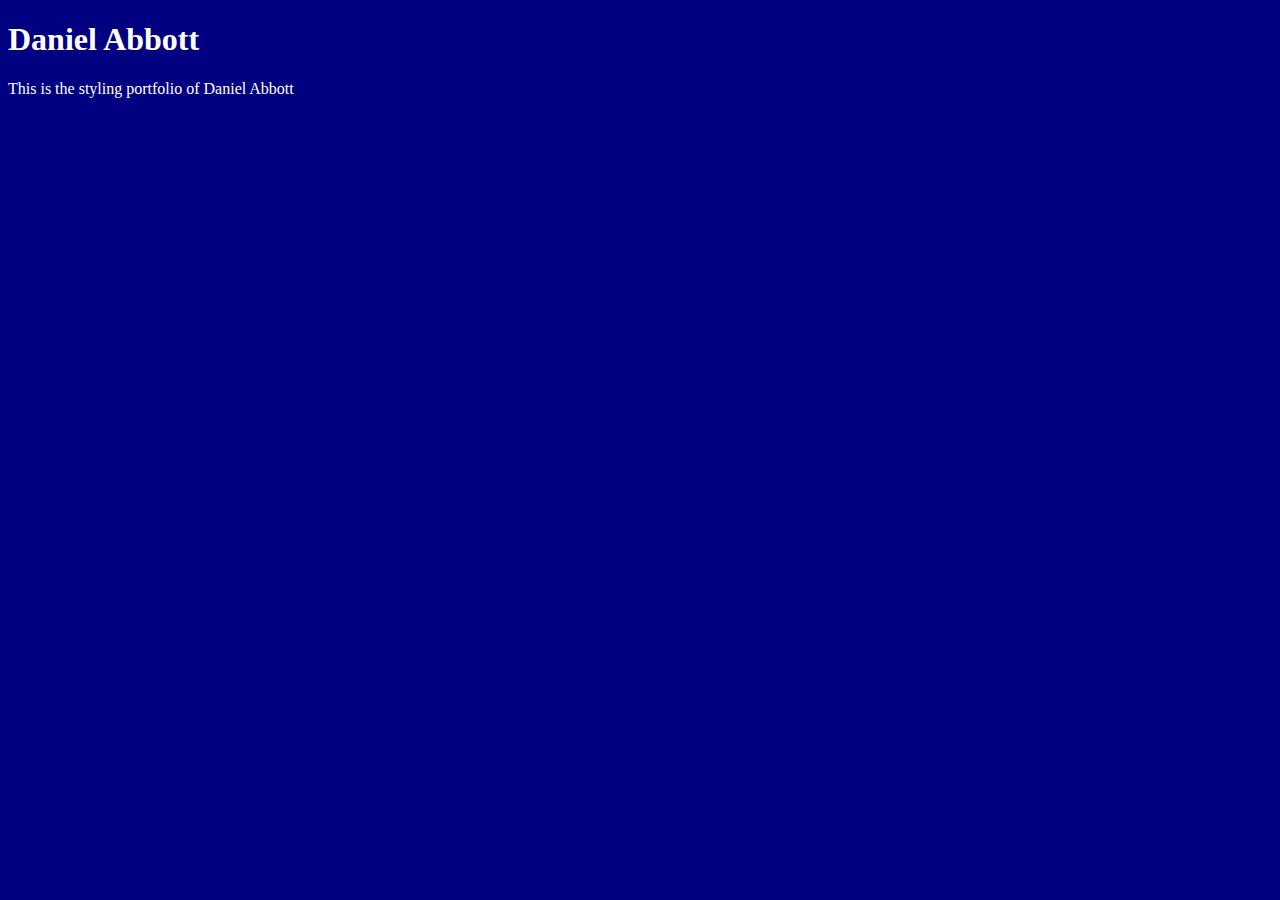
<file: unit_1/index.html>
<!DOCTYPE html>
<html>
<head>
	<link rel="stylesheet" type="text/css" href="css/style.css">
	<title>Daniel Abbott</title>
</head>
<body>
<h1>Daniel Abbott</h1>
<p>This is the styling portfolio of Daniel Abbott</p>
</body>
</html>
</file>
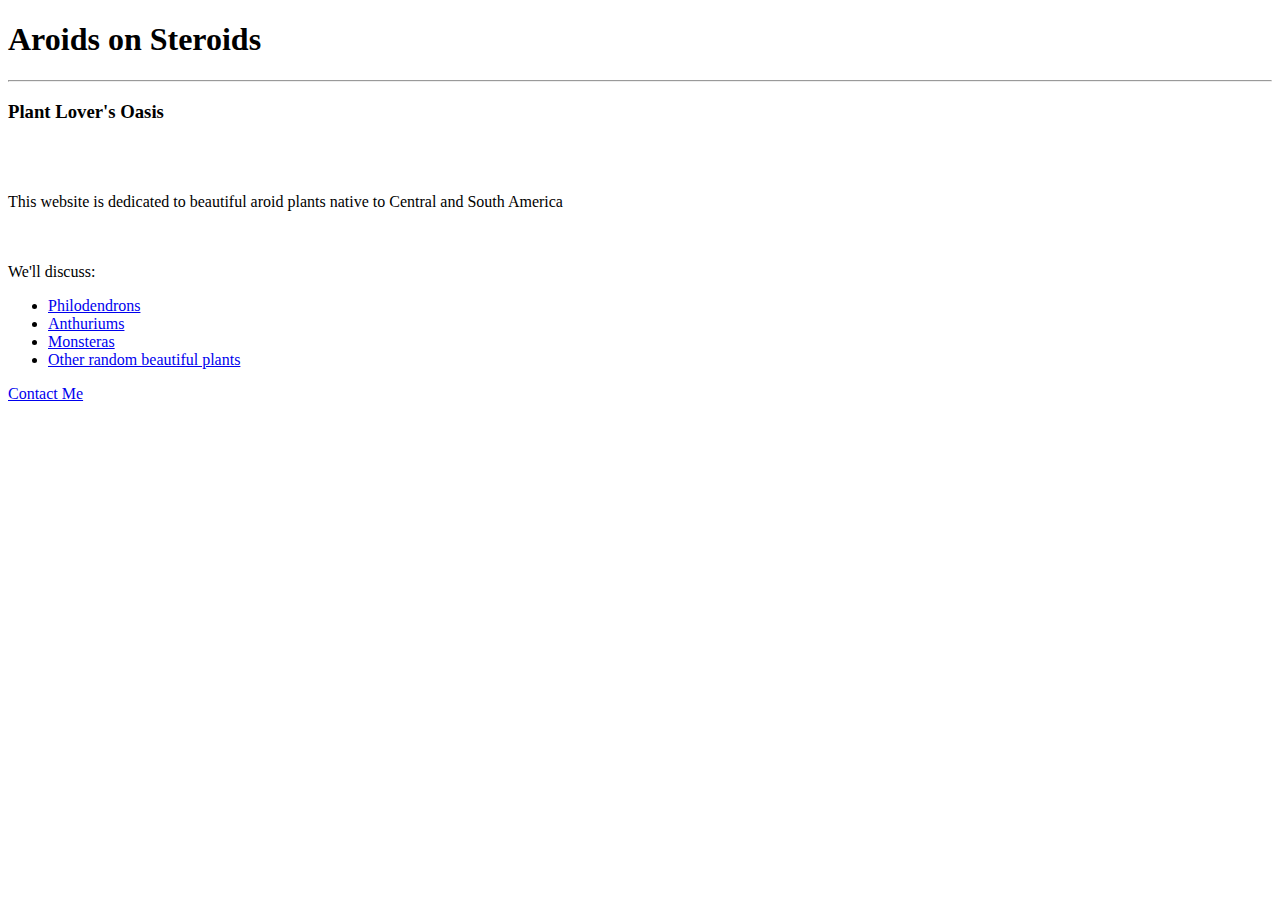
<file: unit_21/index.html>
<!DOCTYPE html>
<html>
<head>
	<link rel="styleesheet" type="text/css" href="css/style.css">
	<title>Green Dreams</title>
</head>
<body>
	<div class="wrapper">
		<header>
			<h1>Aroids on Steroids</h1>
		</header>
<hr>
<section id="one">
	<h3>Plant Lover's Oasis</h3>
<br><br>
<article class="description">
	<p>This website is dedicated to beautiful aroid plants native to Central and South America</p>
	<br><br>
	We'll discuss:
</article>
<nav>
	<ul>
		<li><a href="#">Philodendrons</a></li>
		<li><a href="#">Anthuriums</a></li>
		<li><a href="#">Monsteras</a></li>
		<li><a href="#">Other random beautiful plants</a></li>
	</ul>
</nav>
</p>
</section>
	<footer>
		<a href="mailto:danieljpabbott@gmail.com?subject=Hi-Daniel">Contact Me</a>
	</footer>
</div>
</body>
</html>
</file>
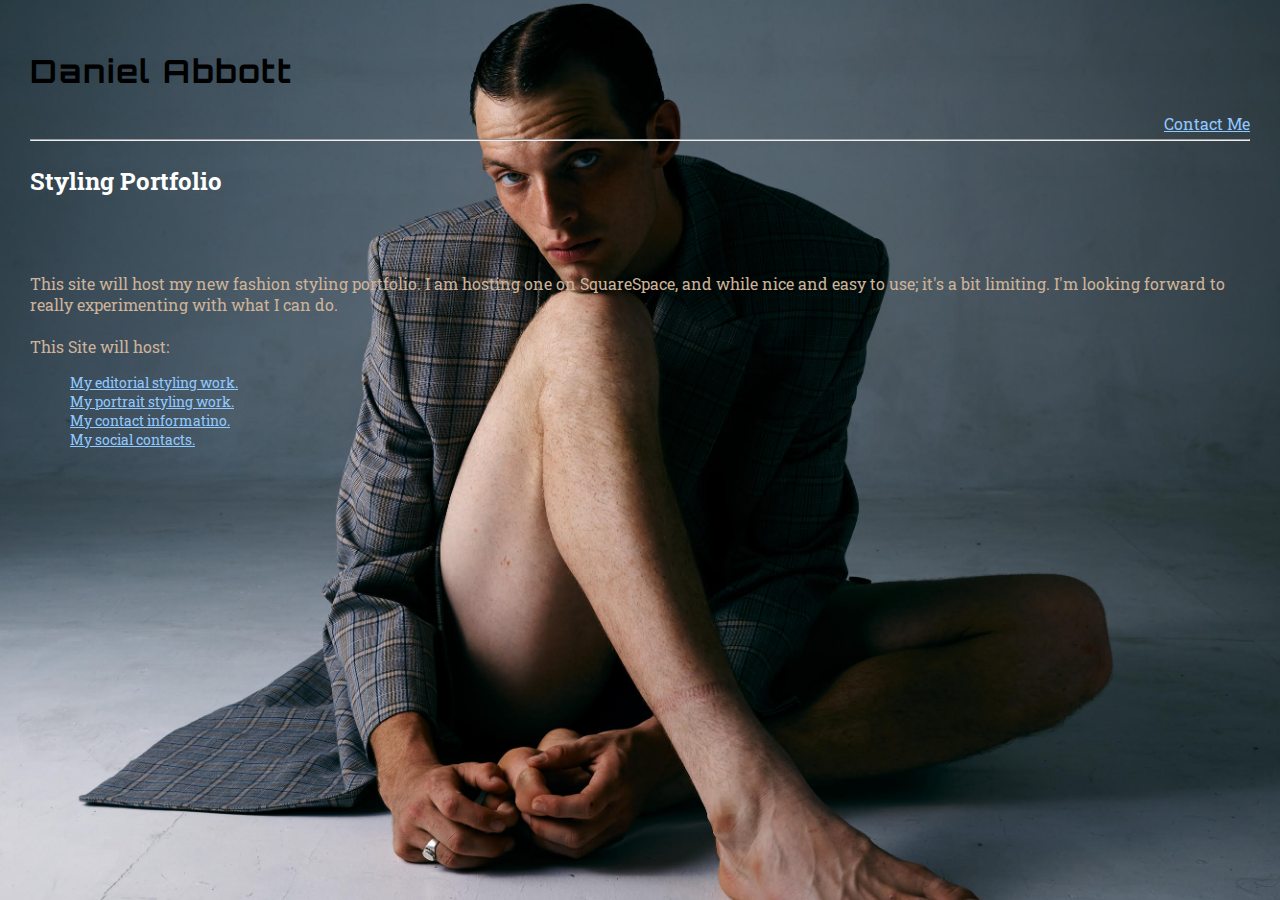
<file: unit_3/index.html>
<!DOCTYPE html>
<html>
<head>
	<link rel="stylesheet" type="text/css" href="css/style.css">
	<title>Daniel Abbott</title>
</head>
<body>
<div class='left'><h1>Daniel Abbott</h1>
<div class='right'><a href="mailto:danieljpabbott@gmail.com?subject=Hi Daniel">Contact Me</a></div>
<br>
<hr>

<h3>Styling Portfolio</h3>

<br><br>

<p>This site will host my new fashion styling portfolio. I am hosting one on SquareSpace, and while nice and easy to use; it's a bit limiting. I'm looking forward to really experimenting with what I can do.<br><br>
This Site will host:
<ul>
	<li><a href="#">My editorial styling work.</a></li>
	<li><a href="#">My portrait styling work.</a></li>
	<li><a href="#">My contact informatino.</a></li>
	<li><a href="#">My social contacts.</a></li>
</ul>
</p>
</div>
</body>
</html>
</file>
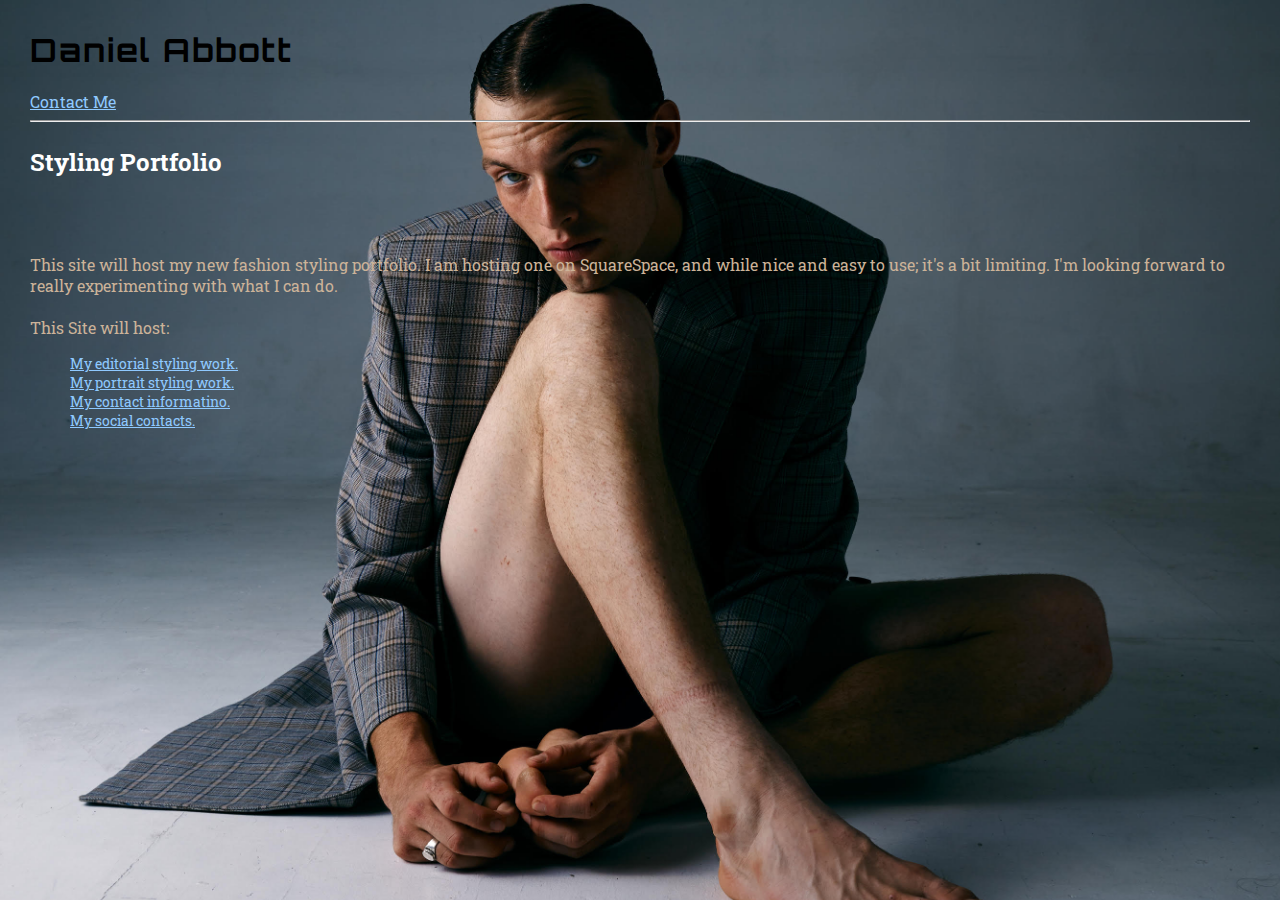
<file: unit_4/index.html>
<!DOCTYPE html>
<html>
<head>
	<link rel="stylesheet" type="text/css" href="CSS/style.css">
	<title>Daniel Abbott</title>
</head>
<body>
<h1>Daniel Abbott</h1>
<a href="mailto:danieljpabbott@gmail.com?subject=Hi Daniel">Contact Me</a></div>
<br>
<hr>

<h3>Styling Portfolio</h3>

<br><br>

<p>This site will host my new fashion styling portfolio. I am hosting one on SquareSpace, and while nice and easy to use; it's a bit limiting. I'm looking forward to really experimenting with what I can do.<br><br>
This Site will host:
<ul>
	<li><a href="#">My editorial styling work.</a></li>
	<li><a href="#">My portrait styling work.</a></li>
	<li><a href="#">My contact informatino.</a></li>
	<li><a href="#">My social contacts.</a></li>
</ul>
</p>
</div>
</body>
</html>
</file>
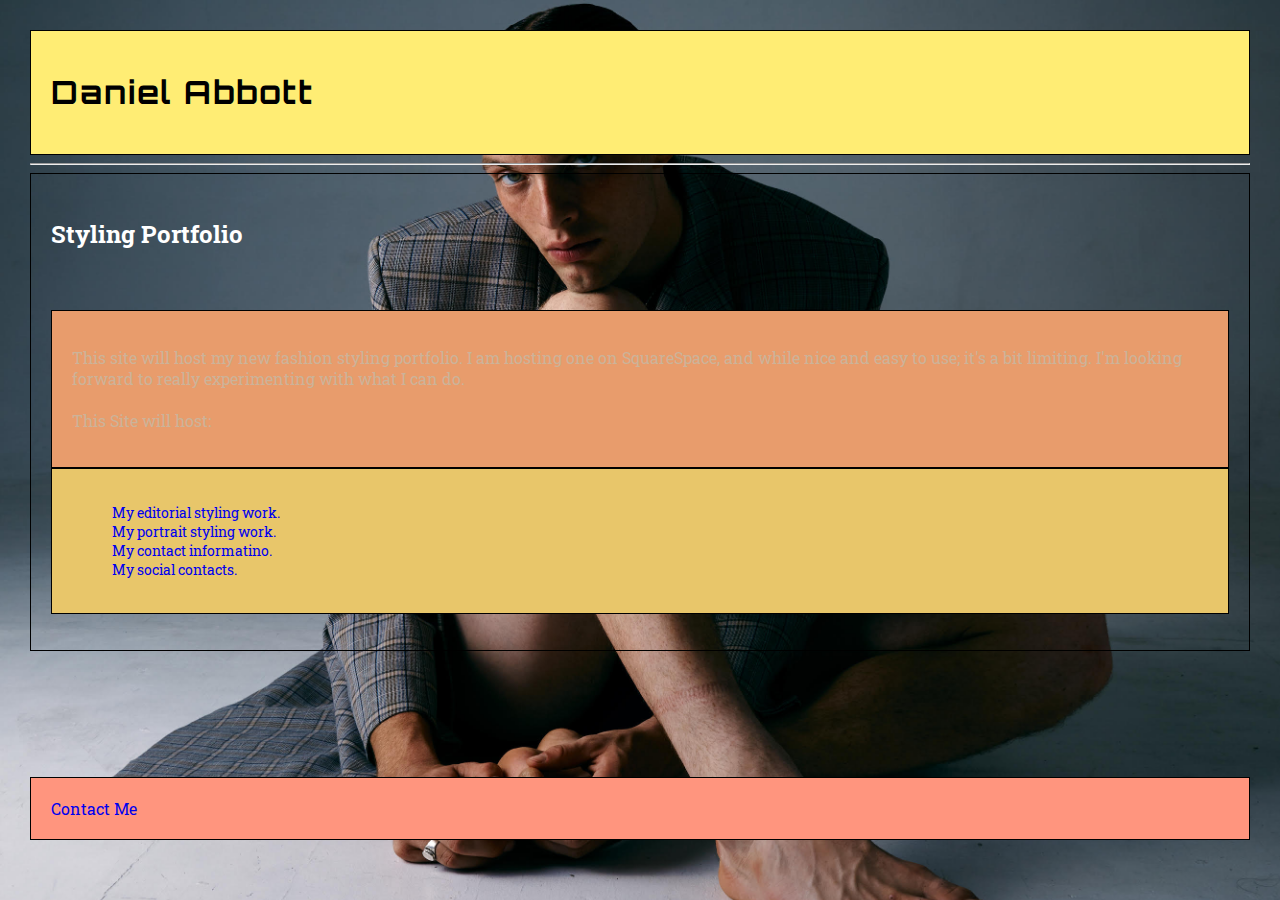
<file: unit_5/index.html>
<!DOCTYPE html>
<html>
<head>
	<link rel="stylesheet" type="text/css" href="css/style.css">
	<title>Daniel Abbott</title>
</head>
<body>
	<div class="wrapper">
		<header>
			<h1>Daniel Abbott</h1>
		</header>
<hr>
<section id="one">
	<h3>Styling Portfolio</h3>

<br><br>
	<article class="description">
		<p>This site will host my new fashion styling portfolio. I am hosting one on SquareSpace, and while nice and easy to use; it's a bit limiting. I'm looking forward to really experimenting with what I can do.<br><br>
		This Site will host:
	</article>
	<nav>
		<ul>
		<li><a href="#">My editorial styling work.</a></li>
		<li><a href="#">My portrait styling work.</a></li>
		<li><a href="#">My contact informatino.</a></li>
		<li><a href="#">My social contacts.</a></li>
	</ul>
	</nav>
	</p>
</section>
<br><br><br><br><br><br><br>
	<footer>
		<a href="mailto:danieljpabbott@gmail.com?subject=Hi-Daniel">Contact Me</a>
	</footer>
</div>
</body>
</html>
</file>
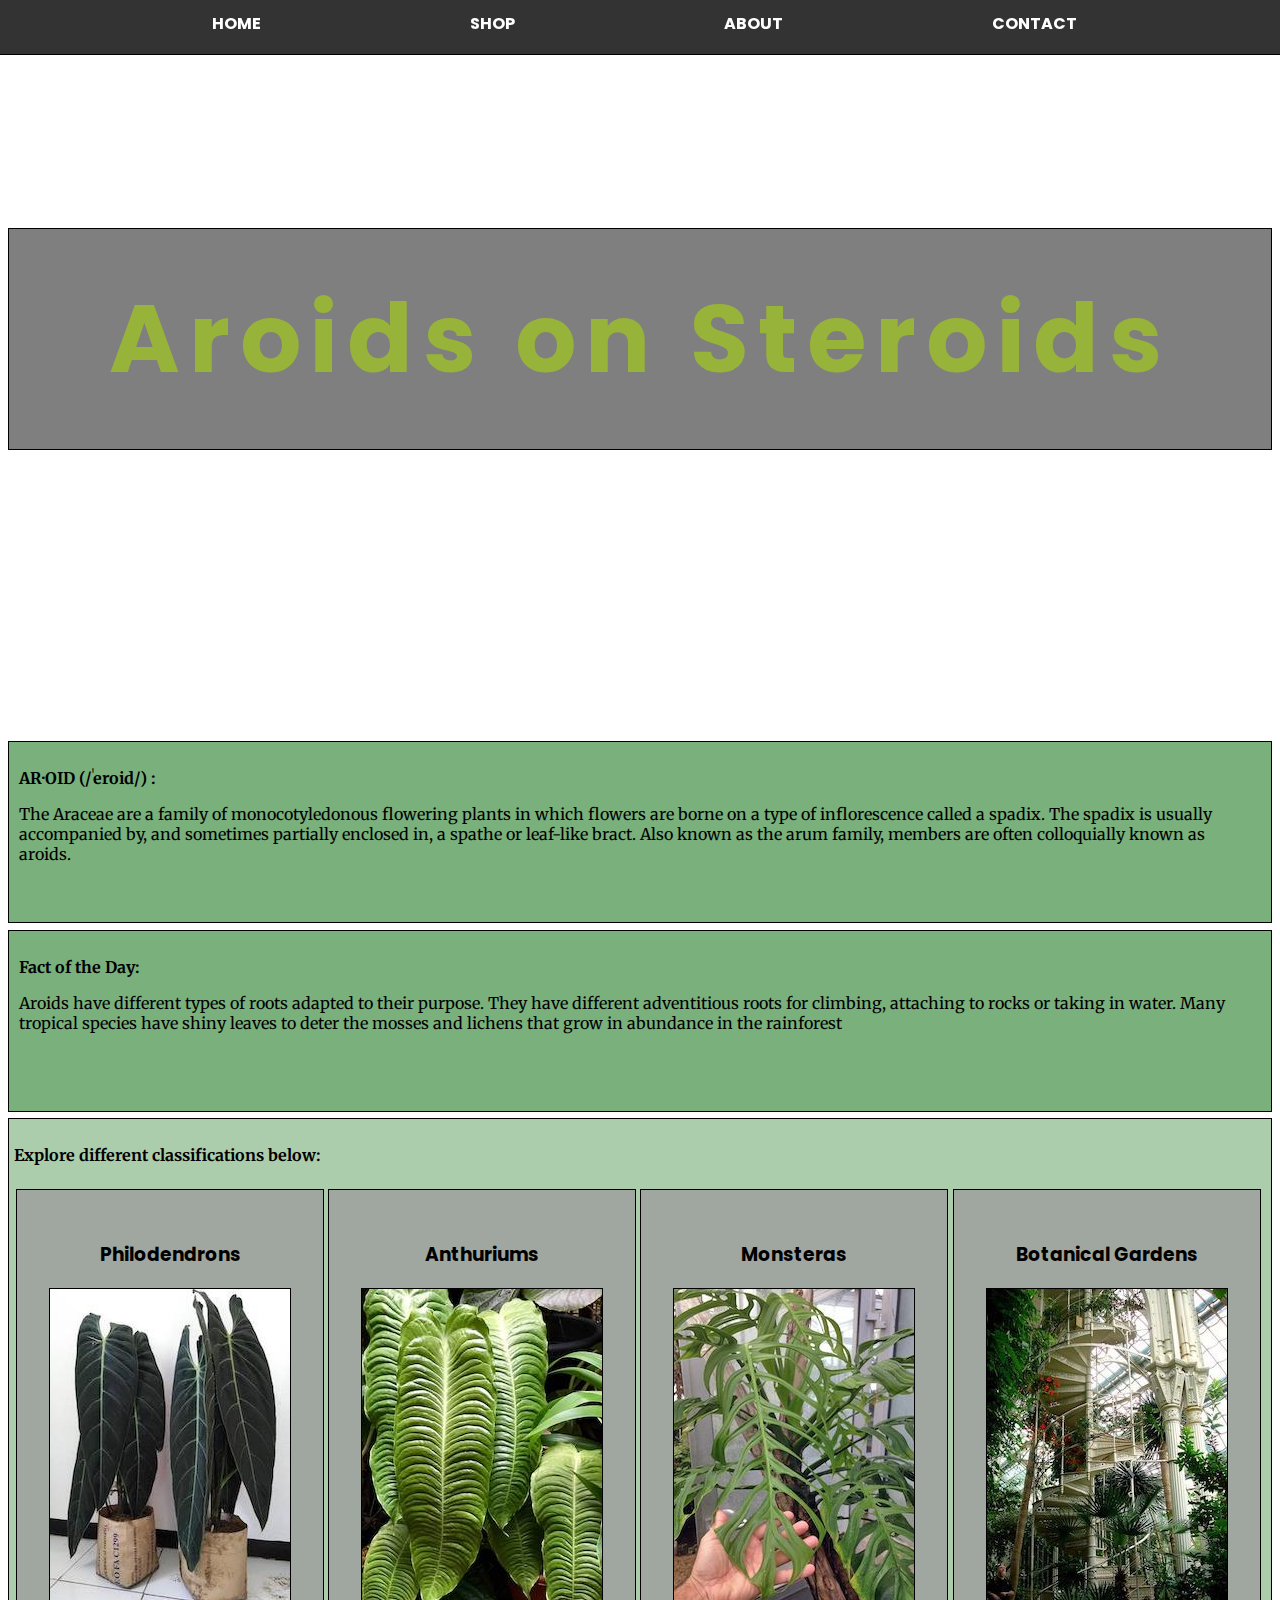
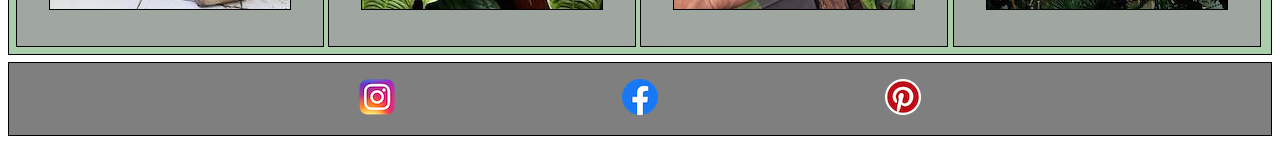
<file: unit_6/index.html>
<!DOCTYPE html>
<html>
<head>
	<link rel="stylesheet" type="text/css" href="css/style.css">
	<title>Green Dreams</title>
</head>
<body>
<header>
		<nav class="fixednav">
		<a href="#">Home</a>
		<a href="#">Shop</a>
		<a href="#">About</a>
		<a href="#">Contact</a>
	</nav>
	<h1>Aroids on Steroids</h1>
</header>
<main>
	<section id="two_column" class="clearfix">
    <aside id="left">
    	<p><b>AR·OID (/ˈeroid/) :</b></p>
        <p>The Araceae are a family of monocotyledonous flowering plants in which flowers are borne on a type of inflorescence called a spadix. The spadix is usually accompanied by, and sometimes partially enclosed in, a spathe or leaf-like bract. Also known as the arum family, members are often colloquially known as aroids.</p>
    </aside>
    <article id="right">
        <p><b>Fact of the Day:</b></p>
        <p>Aroids have different types of roots adapted to their purpose. They have different adventitious roots for climbing, attaching to rocks or taking in water. Many tropical species have shiny leaves to deter the mosses and lichens that grow in abundance in the rainforest</p>
    </article>
</section>
<section class="plantbar">
	<h4>Explore different classifications below:</h4>
		<div class="clearfix">
		<div class="column">
			<h3>Philodendrons</h3>
			<a href="#">
				<img src="css/images/melano.jpg" 
				alt="Photo of a Philodendron Melanochrysum"
				title="Philodendron Melanochrysum"
				class="imgflip">
			</a>
		</div>
		<div class="column">
			<h3>Anthuriums</h3>
			<a href="#">
				<img src="css/images/veitchii.jpg"
				class="plants"
				alt="Photo of an Anthurium Veitchii"
				title="Anthurium Veitchii">
			</a>
		</div>
		<div class="column">
			<h3>Monsteras</h3>
			<a href="#">
				<img src="css/images/monstera.jpg"
				class="plants"
				alt="Photo of a Monstera Esqueleto"
				title="Monstera Esqueleto">
			</a>
		</div>
		<div class="column">
			<h3>Botanical Gardens</h3>
			<a href="#">
				<img src="css/images/room.jpg"
				class="plants"
				alt="Photo of an indoor botanical garden"
				title="Botanical Garden">
			</a>
		</div>
</div>
</section>
</main>
<footer>
	<nav>
	<a href="#"><img src="css/images/i.png"
		alt="Instagram Logo"
		title="Instagram"
		class="footernav"></a>
	<a href="#"><img src="css/images/f.png"
		alt="Facebook Logo"
		title="Facebook"
		class="footernav"></a>
	<a href="#"><img src="css/images/p.png"
		alt="Pinterest Logo"
		title="Pinterest"
		class="footernav"></a>
	</nav>
	
</footer>
</body>
</html>
</file>
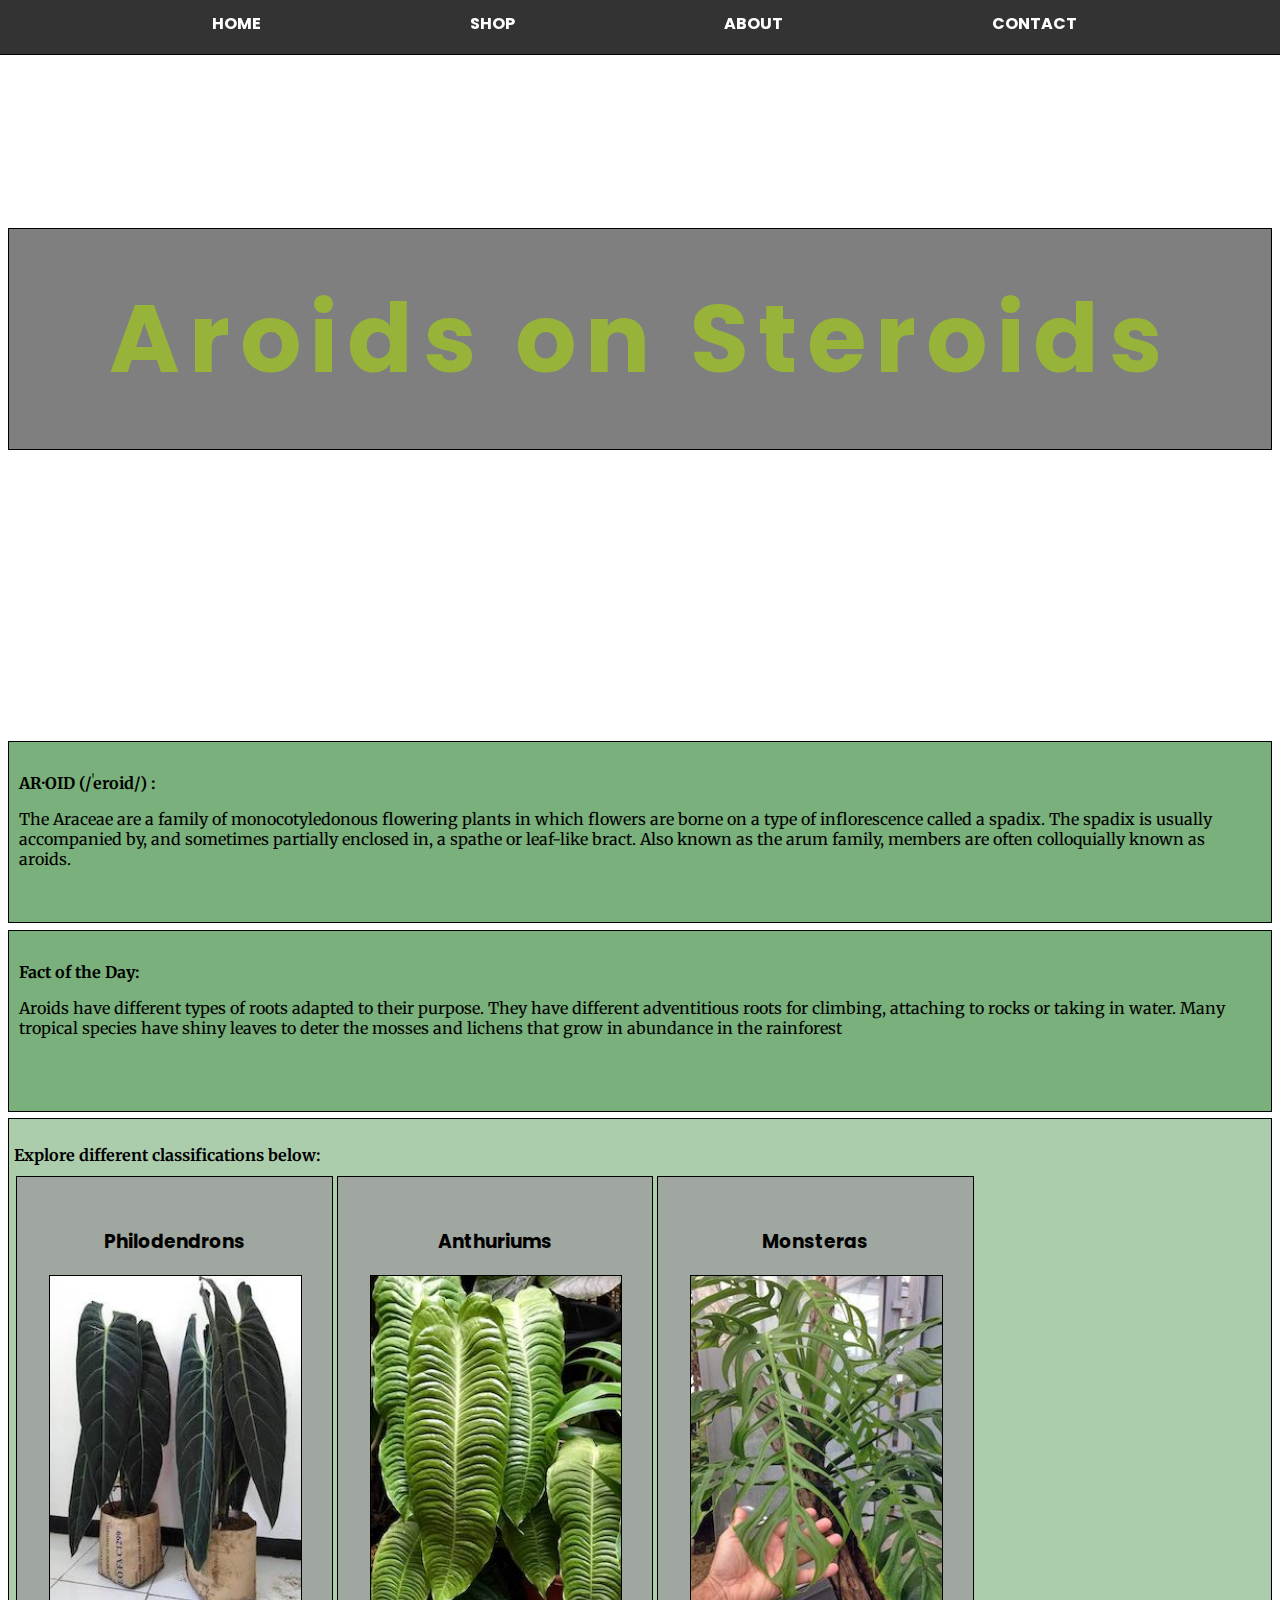
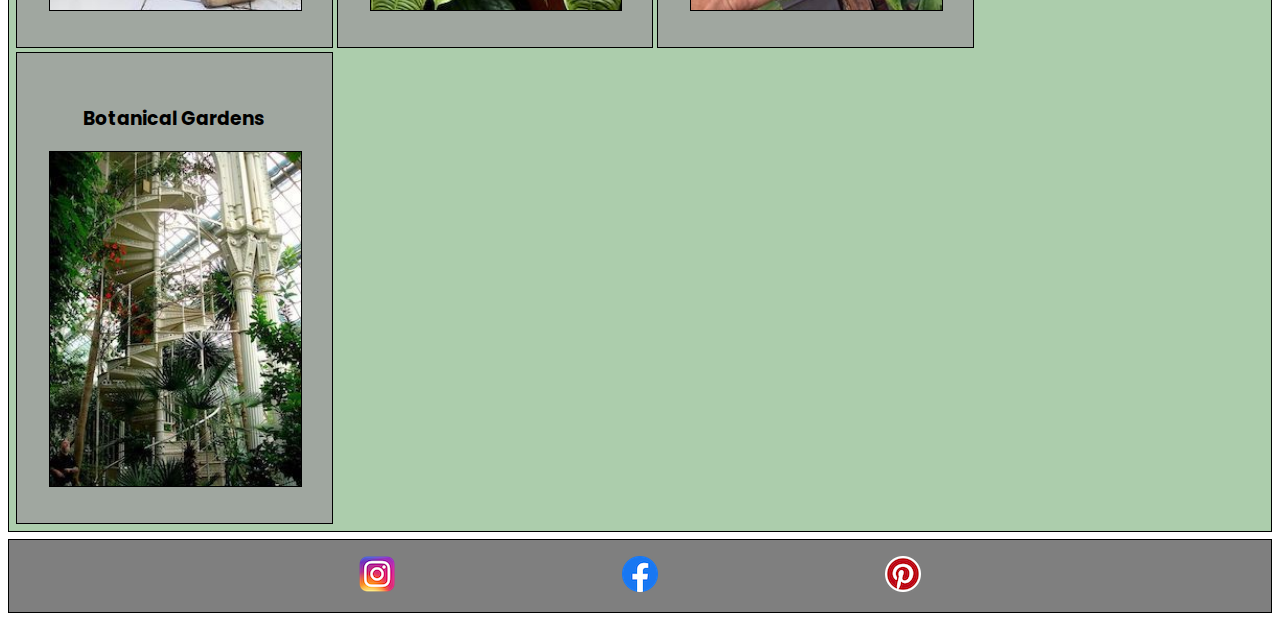
<file: unit_8/index.html>
<!DOCTYPE html>
<html>
<head>
	<link rel="stylesheet" type="text/css" href="css/style.css">
	<title>Green Dreams</title>
</head>
<body>
<header>
		<nav class="fixednav">
		<a href="#">Home</a>
		<a href="#">Shop</a>
		<a href="#">About</a>
		<a href="#">Contact</a>
	</nav>
	<h1>Aroids on Steroids</h1>
</header>
<main>
	<section id="two_column" class="clearfix">
    <aside id="left">
    	<h4>AR·OID (/ˈeroid/) :</h4>
        <p>The Araceae are a family of monocotyledonous flowering plants in which flowers are borne on a type of inflorescence called a spadix. The spadix is usually accompanied by, and sometimes partially enclosed in, a spathe or leaf-like bract. Also known as the arum family, members are often colloquially known as aroids.</p>
    </aside>
    <article id="right">
        <h4>Fact of the Day:</h4>
        <p>Aroids have different types of roots adapted to their purpose. They have different adventitious roots for climbing, attaching to rocks or taking in water. Many tropical species have shiny leaves to deter the mosses and lichens that grow in abundance in the rainforest</p>
    </article>
</section>
<section class="plantbar">
	<h4>Explore different classifications below:</h4>
		<div class="clearfix">
		<div class="column">
			<h3>Philodendrons</h3>
			<a href="#">
				<img src="css/images/melano.jpg" 
				alt="Photo of a Philodendron Melanochrysum"
				title="Philodendron Melanochrysum"
				class="imgflip">
			</a>
		</div>
		<div class="column">
			<h3>Anthuriums</h3>
			<a href="#">
				<img src="css/images/veitchii.jpg"
				class="plants"
				alt="Photo of an Anthurium Veitchii"
				title="Anthurium Veitchii">
			</a>
		</div>
		<div class="column">
			<h3>Monsteras</h3>
			<a href="#">
				<img src="css/images/monstera.jpg"
				class="plants"
				alt="Photo of a Monstera Esqueleto"
				title="Monstera Esqueleto">
			</a>
		</div>
		<div class="column">
			<h3>Botanical Gardens</h3>
			<a href="#">
				<img src="css/images/room.jpg"
				class="plants"
				alt="Photo of an indoor botanical garden"
				title="Botanical Garden">
			</a>
		</div>
</div>
</section>
</main>
<footer>
	<nav>
	<a href="#"><img src="css/images/i.png"
		alt="Instagram Logo"
		title="Instagram"
		class="footernav"></a>
	<a href="#"><img src="css/images/f.png"
		alt="Facebook Logo"
		title="Facebook"
		class="footernav"></a>
	<a href="#"><img src="css/images/p.png"
		alt="Pinterest Logo"
		title="Pinterest"
		class="footernav"></a>
	</nav>
	
</footer>
</body>
</html>
</file>
<file: unit_1/css/style.css>
body {
	background-color: navy;
}

h1, p {
	color: white;
}
</file>
<file: unit_3/css/style.css>
@import url('https://fonts.googleapis.com/css?family=Orbitron&display=swap');
@import url('https://fonts.googleapis.com/css?family=Roboto+Slab:300&display=swap');
 body {
	background: url(images/Rocky.jpg);
	background-size: cover;
	font-family: helvetica;
	margin: 30px;
}

.left {
  float: left;
}

.right {
  float: right;
}


h1 {font-family: 'Orbitron', sans-serif;
	font-style: bold;
	letter-spacing: 2px;
	
}

h3 {
	font-family: Roboto Slab, serif;
	font-size: 24px;
	color: white;
}

p {
	font-family: Roboto Slab, serif;
	font-size: 16px;
	color: #CCB399;
}

ul {
	font-family: Roboto Slab, serif;
	font-size: 14px;
	color: #CCB399;
	list-style-type: none;
}
a {
color: #807060;
text-decoration: none;
font-family: Roboto Slab, serif;
}

a:link {
color: #8FC9FF;
text-decoration: underline;
font-family: Roboto Slab, serif;
}
</file>
<file: unit_4/CSS/style.css>
@import url('https://fonts.googleapis.com/css?family=Orbitron&display=swap');
@import url('https://fonts.googleapis.com/css?family=Roboto+Slab:300&display=swap');
 body {
	background: url(images/Rocky.jpg);
	background-size: cover;
	font-family: helvetica;
	margin: 30px;
}

.left {
  float: left;
}

.right {
  float: right;
}


h1 {font-family: 'Orbitron', sans-serif;
	font-style: bold;
	letter-spacing: 2px;
	
}

h3 {
	font-family: Roboto Slab, serif;
	font-size: 24px;
	color: white;
}

p {
	font-family: Roboto Slab, serif;
	font-size: 16px;
	color: #CCB399;
}

ul {
	font-family: Roboto Slab, serif;
	font-size: 14px;
	color: #CCB399;
	list-style-type: none;
}
a {
color: #807060;
text-decoration: none;
font-family: Roboto Slab, serif;
}

a:link {
color: #8FC9FF;
text-decoration: underline;
font-family: Roboto Slab, serif;
}
</file>
<file: unit_5/css/style.css>
@import url('https://fonts.googleapis.com/css?family=Orbitron&display=swap');
@import url('https://fonts.googleapis.com/css?family=Roboto+Slab:300&display=swap');

header {
	background-color: #FFED74;
	border:1px black solid;
	padding: 20px;
}

nav {
	background-color:#E8C66A;
	border: 1px black solid;
	padding: 20px;
}

article {
	background-color:#E89C6C;
	border: 1px black solid;
	padding: 20px;
}

footer {
	background-color:#FF957E;
	border: 1px black solid;
	padding: 20px;
}

section {
	background color:#FFE2B8;
	border: 1px black solid;
	padding: 20px;
}


body {
	background: url(images/Rocky.jpg);
	background-size: cover;
	font-family: helvetica;
	margin: 30px;
}

h1 {font-family: 'Orbitron', sans-serif;
	font-style: bold;
	letter-spacing: 2px;
	display: inline-block;
	
}

h3 {
	font-family: Roboto Slab, serif;
	font-size: 24px;
	color: white;
}

p {
	font-family: Roboto Slab, serif;
	font-size: 16px;
	color: #CCB399;
}

ul {
	font-family: Roboto Slab, serif;
	font-size: 14px;
	color: #CCB399;
	list-style-type: none;
}

a {
color: #blue;
text-decoration: none;
font-family: Roboto Slab, serif;
display: inline;
}
</file>
<file: unit_6/css/style.css>
@import url('https://fonts.googleapis.com/css?family=Poppins&display=swap');
@import url('https://fonts.googleapis.com/css?family=Merriweather&display=swap');

.fixednav {
	background-color: 0;
	position: fixed;
	top: 0;
	left: 0;
	width: 100%;
	height: 5%;
	background-color: rgba(0, 0, 0, .8);
	font-size: 1em;
	text-align: center;
	text-transform: uppercase;
	padding: .35%;
	border-bottom: 1px black solid;
}

header nav a {
	font-family: Poppins, sans-serif;
	text-decoration: bold;
	color: white;
	text-decoration: none;
	font-weight: bold;
	display: inline-block;
	margin: 0 5%;
	padding: .5% 3%;
	text-align: center;
}

header nav a:hover {
	background-color: rgba(153, 153, 153, 0.3);
}

h1 {
	font-family: Poppins, sans-serif;
	color: #98b339;
	text-align: center;
	font-style: bold;
	font-size: 6em;
	letter-spacing: .1em;
	background-color: rgba(0, 0, 0, .5);
	border: 1px black solid;
	padding: 3%;
	margin: 18% 0 23% 0;
	display: block;
}

h4 {
	font-family: Merriweather;
}

h3 {
	font-family: Poppins;
}

p {
	font-family: Merriweather;
	font-size: 1em;
}

body {
	background: url(https://i.ytimg.com/vi/m-hMZB_Koy0/maxresdefault.jpg)
	no-repeat;
	background-size: 100%;
}

#left {
	background-color: rgba(89, 156, 90, .8);
	border: 1px solid black;
	padding: .8%;
	margin: 0 0 .5% 0;
	float: left;
	width: 48%;
	display: inline;
	min-height: 10em;
}

#right {
	background-color: rgba(89, 156, 90, .8);
	border: 1px black solid;
	padding: .8%;
	margin: 0 0 .5% 0;
	float: right;
	width: 48%;
	display:inline;
	min-height: 10em;
}

.clearfix:after {
	visibility: hidden;
	display: block;
	content: " ";
	clear: both;
	height: 0;
}

.plantbar {
	padding: .4%;
	background-color: rgba(89, 156, 90, .5);
	border: 1px black solid;
	margin: 0 0 .5% 0;
	display: center;
}

.column {
	float: left;
	width: 20%;
	padding :2em;
	margin: .13em;
	text-align: center;
	background-color: rgba(158, 158, 158, .8);
	border: 1px black solid;
}

section img {
	border: 1px black solid;
  	display: block center;
}

section img:hover {
	filter: invert(90%);
	transition: 2s;
}

footer {
	background-color: rgba(0, 0, 0, .5);
	padding: .5% .9%;
	text-align: center;
	border: 1px solid black;
	margin: 0 0 .5% 0;
}

footer nav a {
	padding: .8% 1%;
	margin: 0 8%;
	display: inline-block;
}

footer nav a:hover {
background-color: rgba(255, 255, 255, 0.3);
}

@media only screen and (max-width: 1430px) {
	.column {
		width: auto;
	}
	#left, #right {
		float: none;
		display: block;
		width: auto;
	}
	body img { 
	max-width: 100; 
	height: auto;
	}
}

@media only screen and (max-width: 1113px) {
	h1 {
		font-size: 4em;
		padding: 4%;
		margin: 15% 0 24% 0;
	
	}
}

@media only screen and (max-width: 763px) {
	h1 {
		font-size: 2em;
		padding: 5%;
	}

header nav a {
	display: block;
	background-color: rgba(0, 0, 0, .8);
	padding: .5% 3%;
	border: black solid 1px;
}

header nav a:hover {
	background-color: rgba(0, 0, 0, .5);
}

.fixednav {
	background: none;
	border: none;
}

}
</file>
<file: unit_8/css/style.css>
@import url('https://fonts.googleapis.com/css?family=Poppins&display=swap');
@import url('https://fonts.googleapis.com/css?family=Merriweather&display=swap');

.fixednav {
	background-color: 0;
	position: fixed;
	top: 0;
	left: 0;
	width: 100%;
	height: 5%;
	background-color: rgba(0, 0, 0, .8);
	font-size: 1em;
	text-align: center;
	text-transform: uppercase;
	padding: .35%;
	border-bottom: 1px black solid;
}

header nav a {
	font-family: Poppins, sans-serif;
	text-decoration: bold;
	color: white;
	text-decoration: none;
	font-weight: bold;
	display: inline-block;
	margin: 0 5%;
	padding: .5% 3%;
	text-align: center;
}

header nav a:hover {
	background-color: rgba(153, 153, 153, 0.3);
}


h1 {
	font-family: Poppins, sans-serif;
	color: #98b339;
	text-align: center;
	font-style: bold;
	font-size: 6em;
	letter-spacing: .1em;
	background-color: rgba(0, 0, 0, .5);
	border: 1px black solid;
	padding: 3%;
	margin: 18% 0 23% 0;
	display: block;
}

h4 {
	font-family: Merriweather;
}

h3 {
	font-family: Poppins;
}

h4 {
	margin-bottom: .5em;
}

p {
	font-family: Merriweather;
	font-size: 1em;
}

body {
	background: url(https://i.ytimg.com/vi/m-hMZB_Koy0/maxresdefault.jpg)
	no-repeat;
	background-size: 100%;
}

#left {
	background-color: rgba(89, 156, 90, .8);
	border: 1px solid black;
	padding: .8%;
	margin: 0 0 .5% 0;
	float: left;
	width: 48%;
	display: inline;
	min-height: 10em;
}

#right {
	background-color: rgba(89, 156, 90, .8);
	border: 1px black solid;
	padding: .8%;
	margin: 0 0 .5% 0;
	float: right;
	width: 48%;
	display:inline;
	min-height: 10em;
}

.clearfix:after {
	visibility: hidden;
	display: block;
	content: " ";
	clear: both;
	height: 0;
}

.plantbar {
	padding: .4%;
	background-color: rgba(89, 156, 90, .5);
	border: 1px black solid;
	margin: 0 0 .5% 0;
	display: center;
}

.column {
	float: left;
	width: 20%;
	padding :2em;
	margin: .13em;
	text-align: center;
	background-color: rgba(158, 158, 158, .8);
	border: 1px black solid;
}

section img {
	border: 1px black solid;
  	display: block center;
  	width: 100%;
}

section img:hover {
	filter: invert(90%);
	transition: 2s;
	z-index: -3;
}

footer {
	background-color: rgba(0, 0, 0, .5);
	padding: .5% .9%;
	text-align: center;
	border: 1px solid black;
	margin: 0 0 .5% 0;
}

footer nav a {
	padding: .8% 1%;
	margin: 0 8%;
	display: inline-block;
}

footer nav a:hover {
background-color: rgba(255, 255, 255, 0.3);
}

@media only screen and (max-width: 1430px) {
	.column {
		width: 20%;
	}
	#left, #right {
		float: none;
		display: block;
		width: auto;
	}
	body img { 
	max-width: 100; 
	height: auto;
	}
}

@media only screen and (max-width: 1113px) {
	h1 {
		font-size: 4em;
		padding: 4%;
		margin: 15% 0 24% 0;
	
	}
}

@media only screen and (max-width: 763px) {
	h1 {
		font-size: 2em;
		padding: 5%;
		margin: 3em 0 2em 0;
	}

header nav a {
	display: block;
	background-color: rgba(0, 0, 0, .8);
	padding: .5% 3%;
	border: black solid 1px;
}

header nav a:hover {
	background-color: rgba(0, 0, 0, .5);
}

.fixednav {
	background: none;
	border: none;
	position: sticky;
}

@media only screen and (max-width: 640px) {
	h1 {
		margin: 1.5em 0 2.5em 0;
	}
}

@media only screen and (max-width: 520px) {
	h1 {
		margin: .7em 0 1.3em 0;
	}
}

}
</file>
